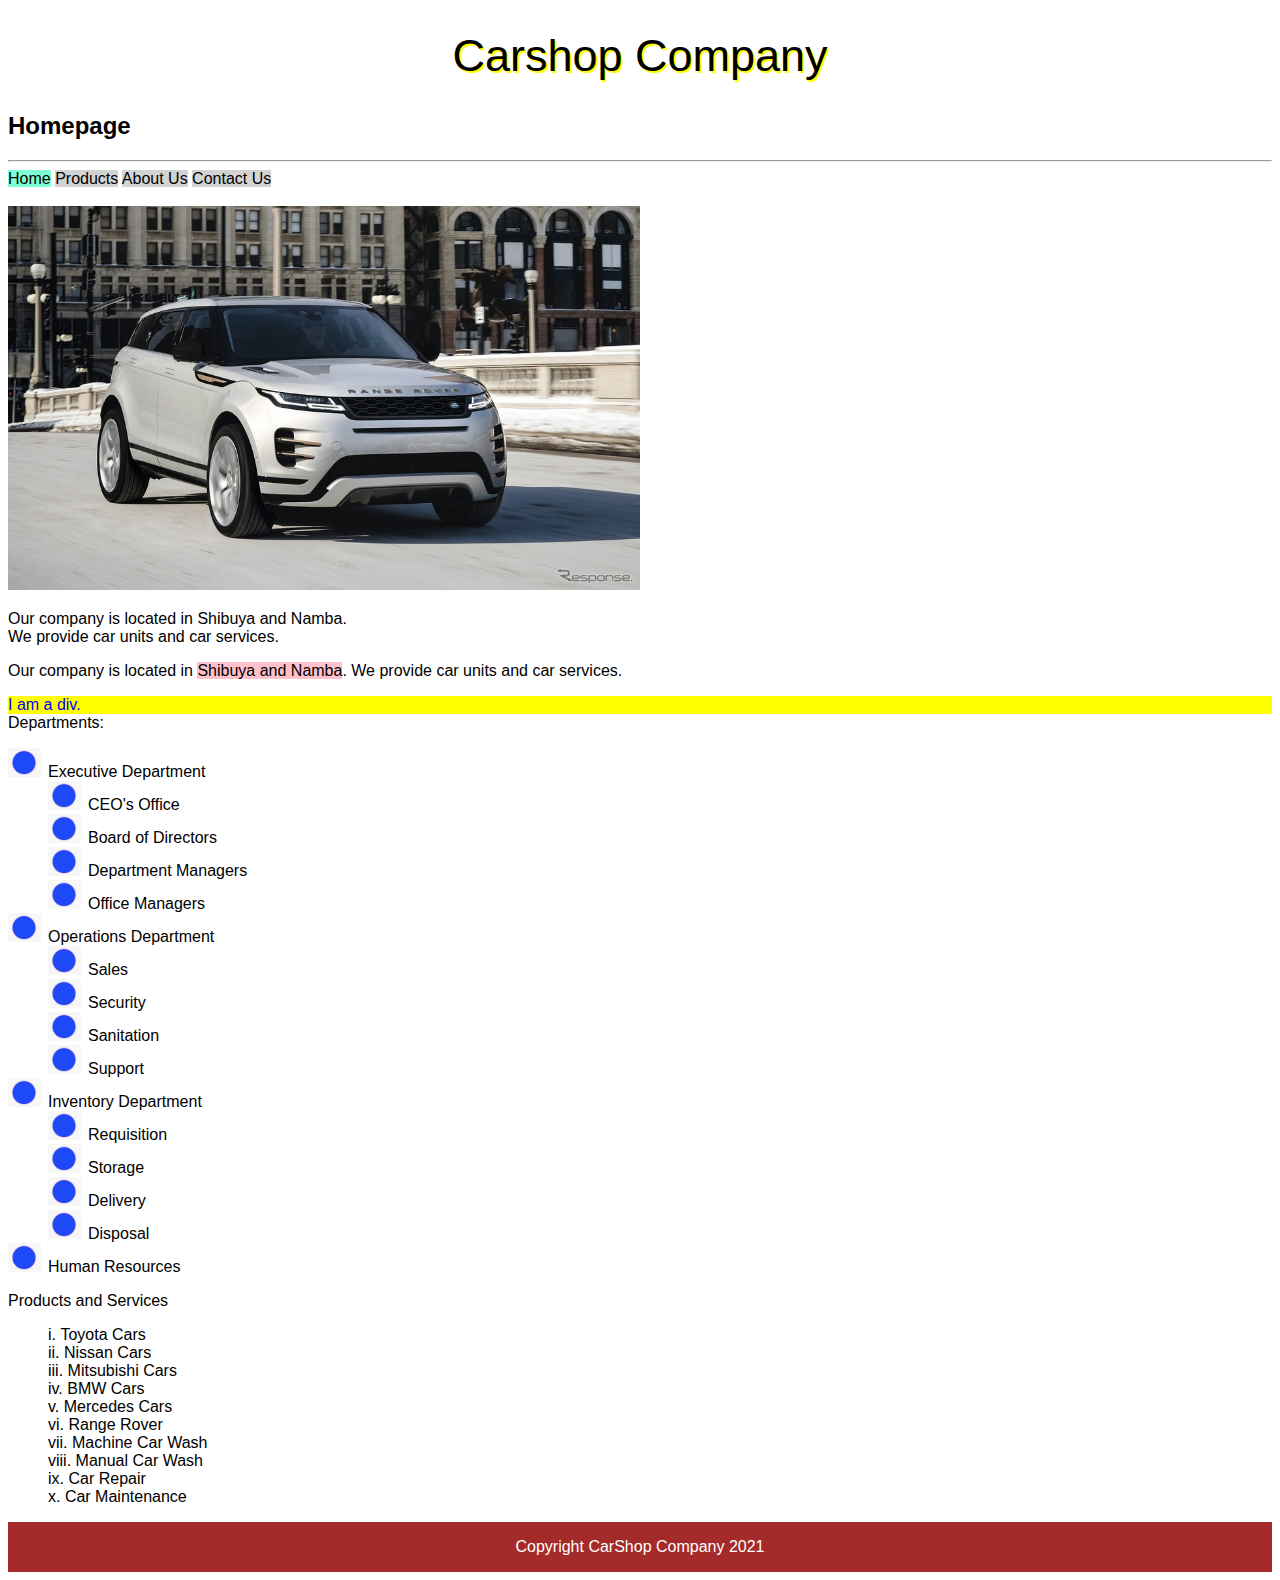
<file: index.html>
<!DOCTYPE html>
<html lang="en">

<head>
    <meta charset="UTF-8">
    <meta http-equiv="X-UA-Compatible" content="IE=edge">
    <meta name="viewport" content="width=device-width, initial-scale=1.0">
    <title>Homepage</title>
    <link rel="stylesheet" type="text/css" href="css/general.css">
    <!-- <style>
        a {
            background-color: aquamarine;
            color: #6e2c16;
        }
    </style> -->
</head>

<body>
    <div id="container">
        <header>
            <h1>Carshop Company</h1>
            <h2>Homepage</h2>
            <hr>
            <nav>
                <a class="nav_link" id="current_page" href="index.html">Home</a>
                <a class="nav_link" href="products.html">Products</a>
                <a class="nav_link" href="about_us.html">About Us</a>
                <a class="nav_link" href="contact_us.html">Contact Us</a>
            </nav>
        </header>
        <!-- <h1>Test</h1>
        &lt;
        &yen;
        &euro; 
        -->
        <br>
        <img src="images/range_rover_evoque.jpg" width="50%" alt="Photo of a silver Range Rover Evoque car in front of a cityscape.">
        <p>
            Our company is located in Shibuya and Namba. <br>We provide car units and car services.
        </p>
        <p>
            Our company is located in <span style= "background-color: pink;">Shibuya and Namba</span>. We provide car units and car services.
        </p>
        <div style= "background-color: yellow; color: blue;">
            I am a div.
        </div>
        <label>Departments:</label>
        <ul>
            <li>
                Executive Department
                <ol>
                    <li>CEO's Office</li>
                    <li>Board of Directors</li>
                    <li>Department Managers</li>
                    <li>Office Managers</li>
                </ol>
            </li>
            <li>
                Operations Department
                <ol>
                    <li>Sales</li>
                    <li>Security</li>
                    <li>Sanitation</li>
                    <li>Support</li>
                </ol>
            </li>
            <li>
                Inventory Department
                <ol>
                    <li>Requisition</li>
                    <li>Storage</li>
                    <li>Delivery</li>
                    <li>Disposal</li>
                </ol>
            </li>
            <li>Human Resources</li>
        </ul>
        <label>Products and Services</label>
        <ol id="products_list">
            <li>Toyota Cars</li>
            <li>Nissan Cars</li>
            <li>Mitsubishi Cars</li>
            <li>BMW Cars</li>
            <li>Mercedes Cars</li>
            <li>Range Rover</li>
            <li>Machine Car Wash</li>
            <li>Manual Car Wash</li>
            <li>Car Repair</li>
            <li>Car Maintenance</li>
        </ol>
        <footer>Copyright CarShop Company 2021</footer>        
    </div>
</body>

</html>
</file>
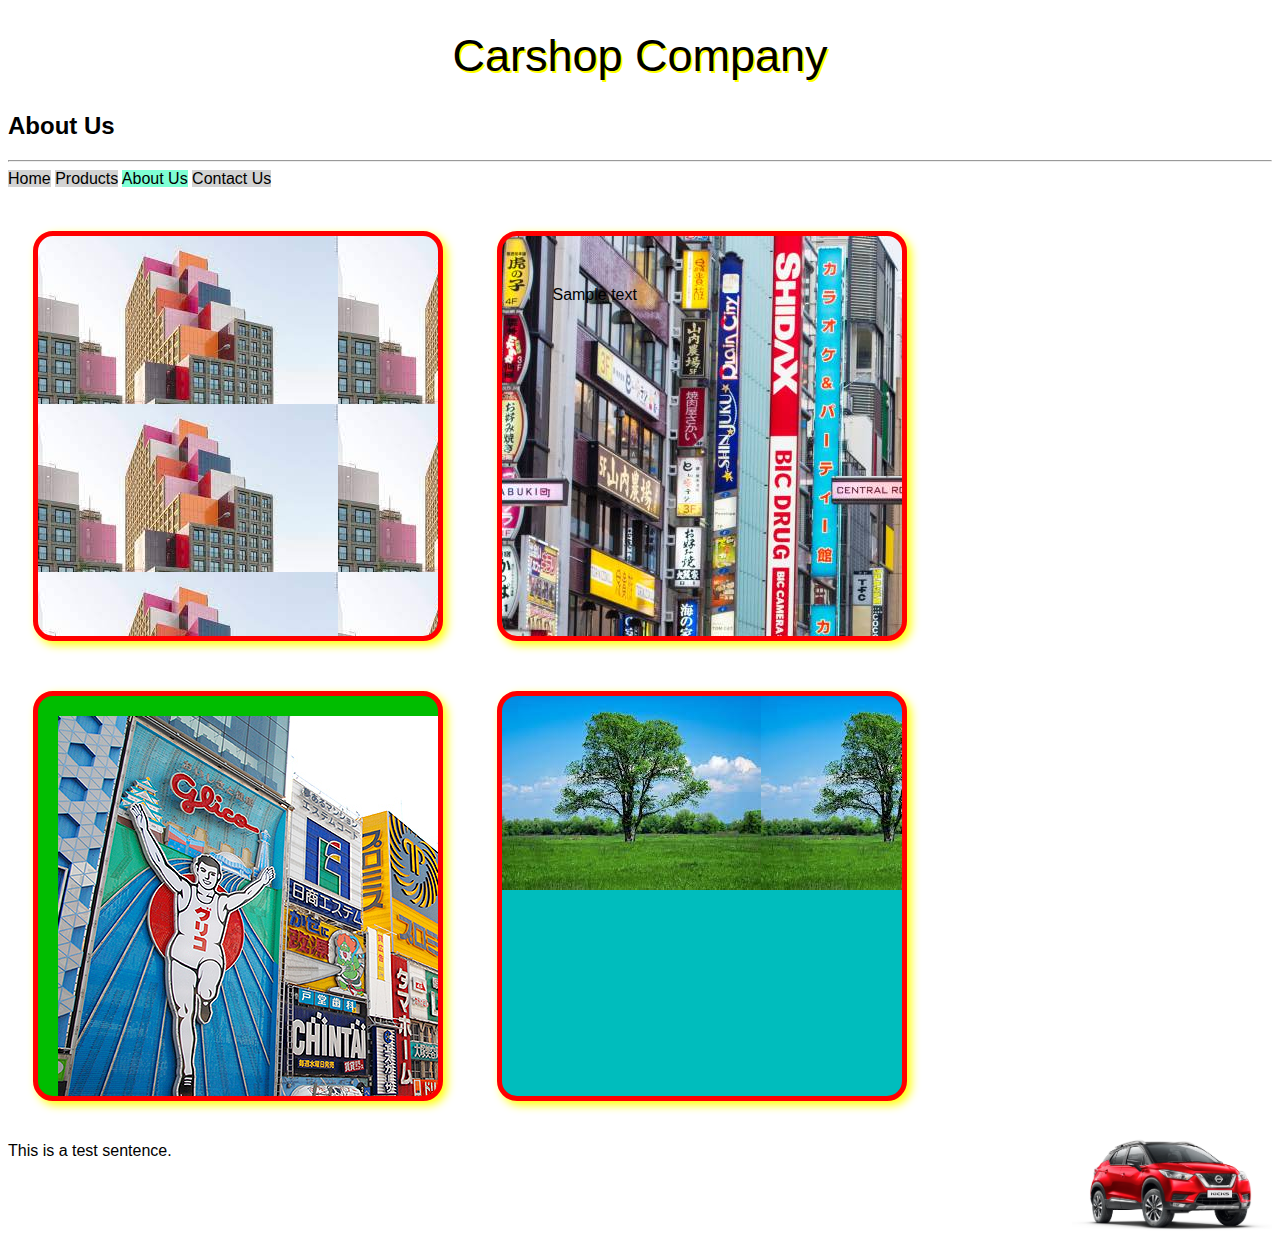
<file: about_us.html>
<!DOCTYPE html>
<html lang="en">
<head>
    <meta charset="UTF-8">
    <meta http-equiv="X-UA-Compatible" content="IE=edge">
    <meta name="viewport" content="width=device-width, initial-scale=1.0">
    <title>About Us</title>
    <link rel="stylesheet" type="text/css" href="css/general.css">
</head>
<body>
    <div id="container">
        <header>
            <h1>Carshop Company</h1>
            <h2>About Us</h2>
            <hr>
            <nav>
                <a class="nav_link" href="index.html">Home</a>
                <a class="nav_link" href="products.html">Products</a>
                <a class="nav_link" id="current_page" href="about_us.html">About Us</a>
                <a class="nav_link" href="contact_us.html">Contact Us</a>
            </nav>
        </header>
        <br>
        <!-- <div>
            I am a div.
            <span>I am a span.</span>
        </div>
        <span>I am another span.</span> -->
        <div class="about_us_photo" id="box1"></div>
        <div class="about_us_photo" id="box2">
            Sample text 
        </div>
        <div class="about_us_photo" id="box3"></div>
        <div class="about_us_photo" id="box4"></div>
        <br>
        <!-- <div class="about_us_photo" id="box5"></div> -->
        <img id="sample_pic" src="images/Nissan_Kicks.jpg" alt="pictre of a nissan car.">
        <p id="sample_p">
            This is a test sentence.
        </p>
    </div>
</body>
</html>
</file>
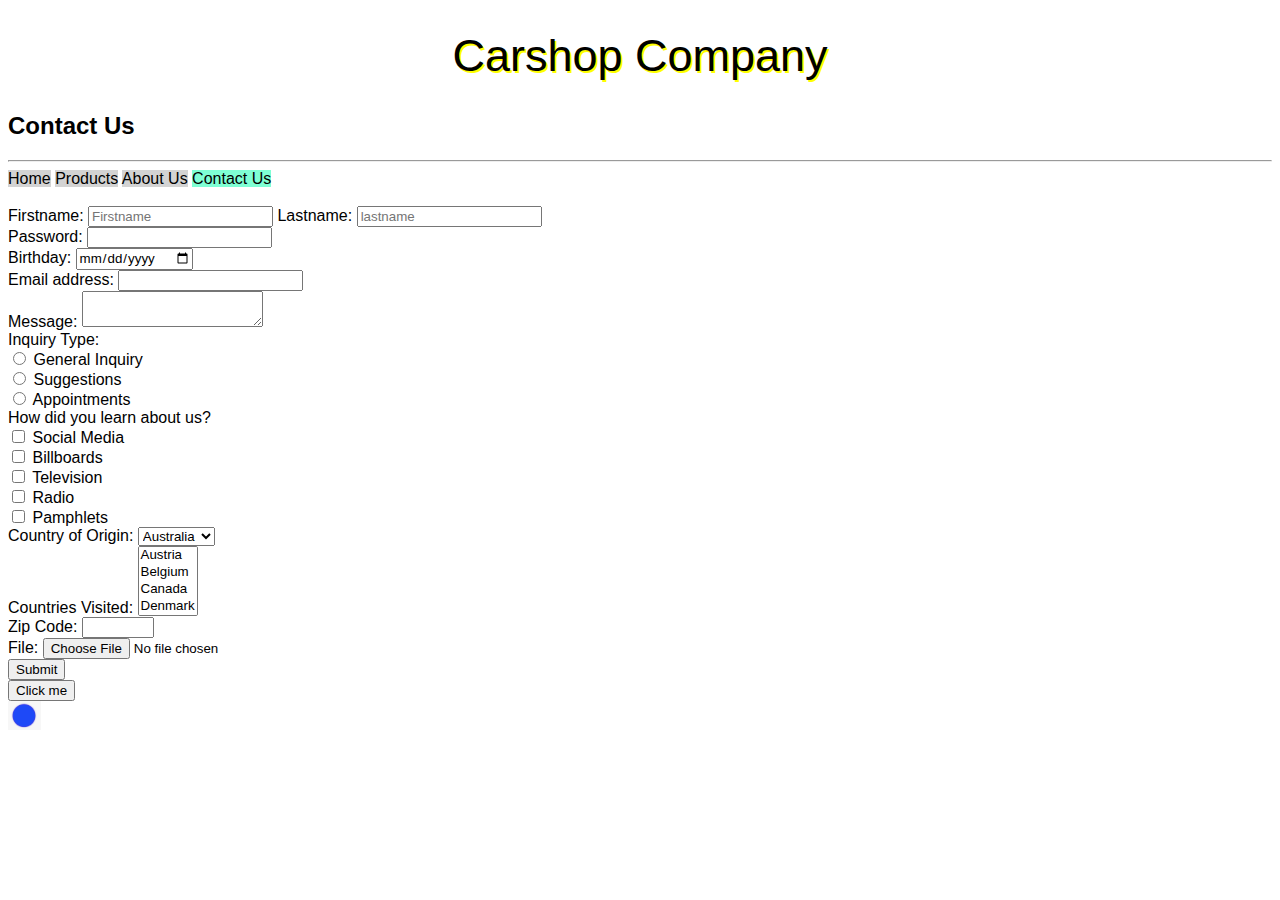
<file: contact_us.html>
<!DOCTYPE html>
<html lang="en">
<head>
    <meta charset="UTF-8">
    <meta http-equiv="X-UA-Compatible" content="IE=edge">
    <meta name="viewport" content="width=device-width, initial-scale=1.0">
    <link rel="stylesheet" type="text/css" href="css/general.css">
    <title>Contact Us</title>
</head>
<body>
    <div id="container">
        <header>
            <h1>Carshop Company</h1>
            <h2>Contact Us</h2>
            <hr>
            <nav>
                <a class="nav_link" href="index.html">Home</a>
                <a class="nav_link" href="products.html">Products</a>
                <a class="nav_link" href="about_us.html">About Us</a>
                <a class="nav_link" id="current_page" href="contact_us.html">Contact Us</a>
            </nav>
        </header>
        <!-- <a href="https://www.yahoo.co.jp/">Yahoo Japan</a> -->
        <br>
        <form>
            <label for="firstname">Firstname: </label>
            <input type="text" name="firstname" id="firstname" placeholder="Firstname">
            <label for="lastname">Lastname: </label>
            <input type="text" name="lastname" id="lastname" placeholder="lastname">
            <br>
            <label for="password">Password: </label>
            <input type="password" id="password" name="pword">
            <br>
            <label for="birthday">Birthday:</label>
            <input type="date" id="birthday" name ="birthday">
            <br>
            <label for="email">Email address:</label>
            <input type="email" id="email" name="email" required>
            <br>
            <label for="message">Message: </label>
            <textarea id="message" name="message"></textarea>
            <br>
            <label for="type_of_inquiry">Inquiry Type: </label>
            <br>
            <input type="radio" id="general_inquriy" name="type_of_inquiry" value="general_inquriy">
            <label for="general_inquriy">General Inquiry</label>
            <br>
            <input type="radio" id="suggestions" name="type_of_inquiry" value="suggestions">
            <label for="suggestions">Suggestions</label>
            <br>
            <input type="radio" id="appointments" name="type_of_inquiry" value="appointments">
            <label for="appointments">Appointments</label>
            <br>
            <label for="advertisement">How did you learn about us?</label>
            <br>
            <input type="checkbox" id="social_media" name="social_media" value="social_media">
            <label for="social_media">Social Media</label>
            <br>
            <input type="checkbox" id="billboards" name="billboards" value="billboards">
            <label for="billboards">Billboards</label>
            <br>
            <input type="checkbox" id="television" name="television" value="television">
            <label for="television">Television</label>
            <br>
            <input type="checkbox" id="radio" name="radio" value="radio">
            <label for="radio">Radio</label>
            <br>
            <input type="checkbox" id="pamphlets" name="pamphlets" value="pamphlets">
            <label for="pamphlets">Pamphlets</label>
            <br>
            <label for="country_of_origin">Country of Origin: </label>
            <select id="country_of_origin" name="country_of_origin">
                <option value="australia">Australia</option>
                <option value="brazil">Brazil</option>
                <option value="cyprus">Cyprus</option>
                <option value="djibouti">Djibouti</option>
                <option value="eritrea">Eritrea</option>
                <option value="france">France</option>
                <option value="germany">Germany</option>
                <option value="haiti">Haiti</option>
            </select>
            <br>
            <label for="countries_visited">Countries Visited: </label>
            <select id="countries_visited" multiple>
                <option value="austria">Austria</option>
                <option value="belgium">Belgium</option>
                <option value="canada">Canada</option>
                <option value="denmark">Denmark</option>
                <option value="egypt">Egypt</option>
                <option value="finland">Finland</option>
                <option value="ghana">Ghana</option>
                <option value="hungary">Hungary</option>     
            </select>
            <br>
            <label for="zip_code">Zip Code: </label>
            <input type="number" name="zip_code" id="zip_code" min="1000" max="9999">
            <br>
            <label for="file_upload">File:</label>
            <input type="file" id="file_upload" name="upload">
            <br>
            <button type="submit" value="Sbumit">Submit</button>
            <br>
            <input type="button" value="Click me">
            <br>
            <input type="image" src="images/blue_dot.png" alt="Picture of a blue dot button.">
            <br>
        </form>
    </div>
</body>
</html>
</file>
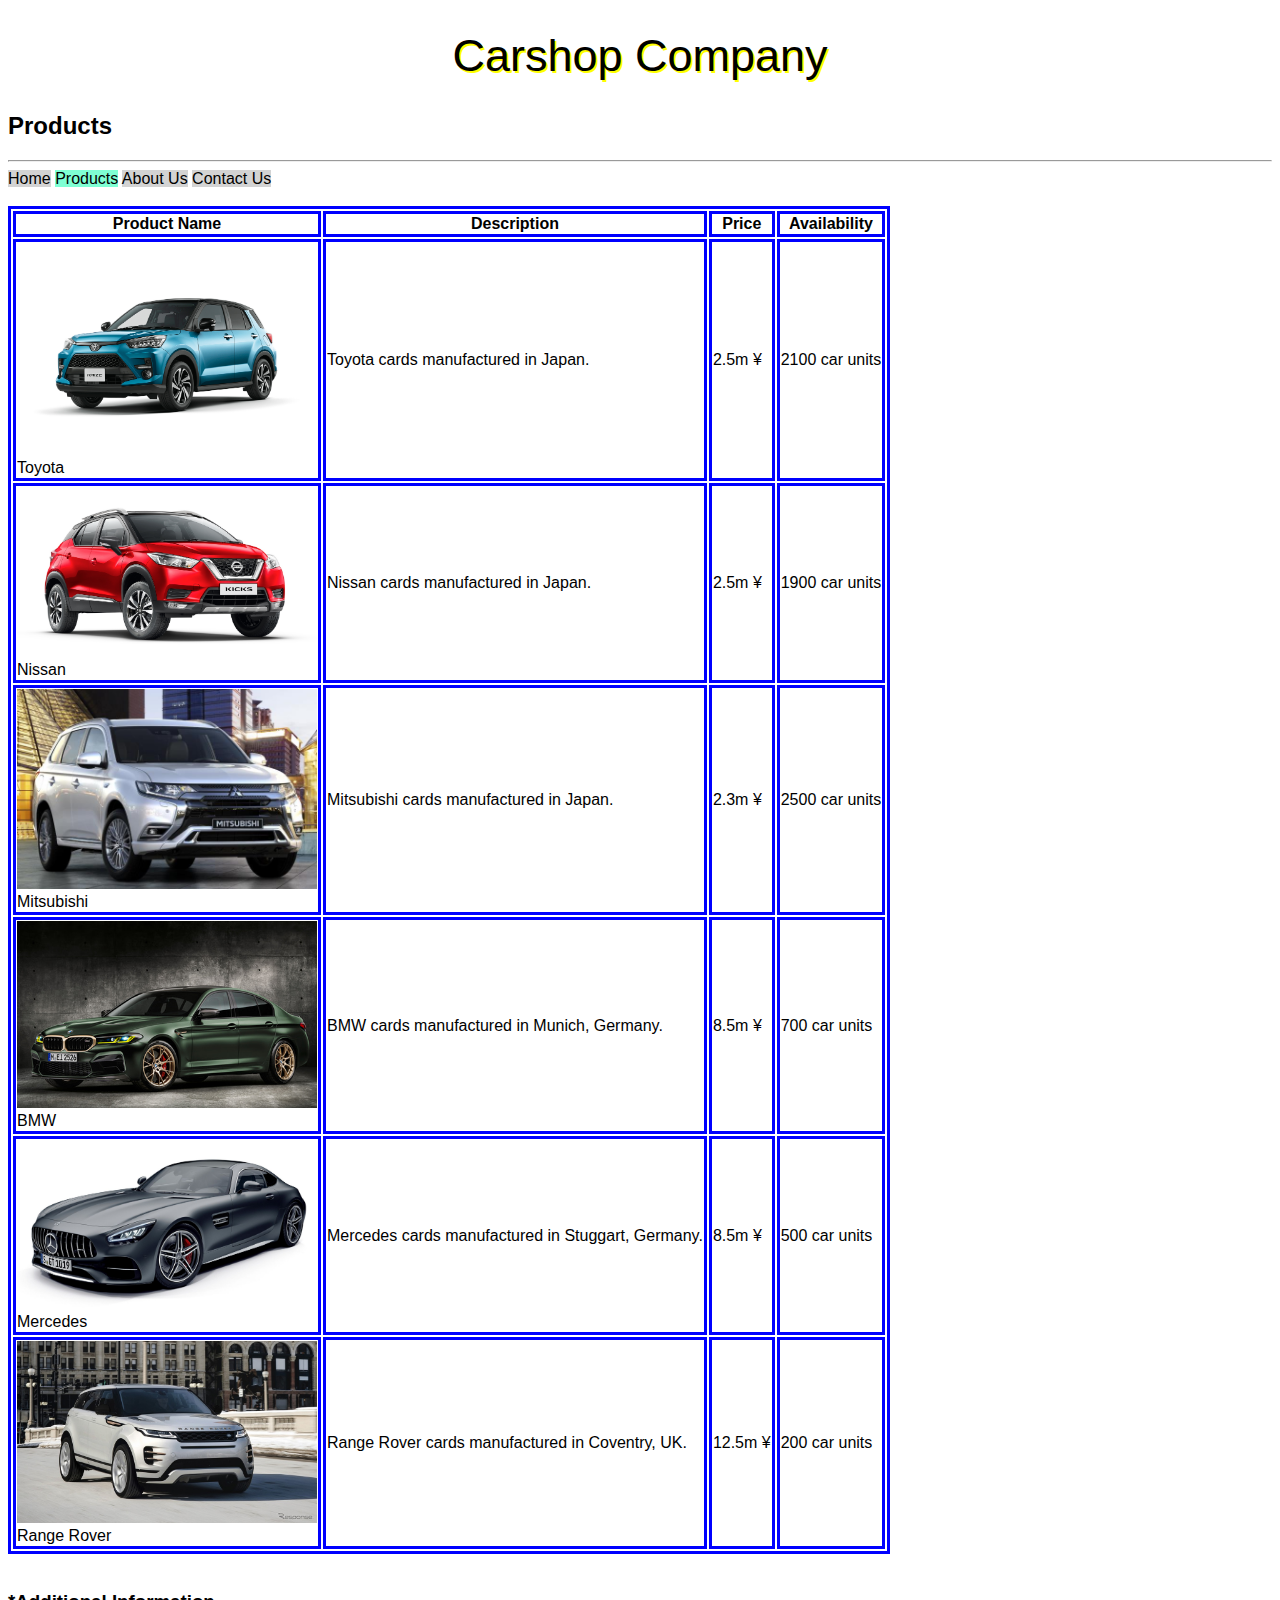
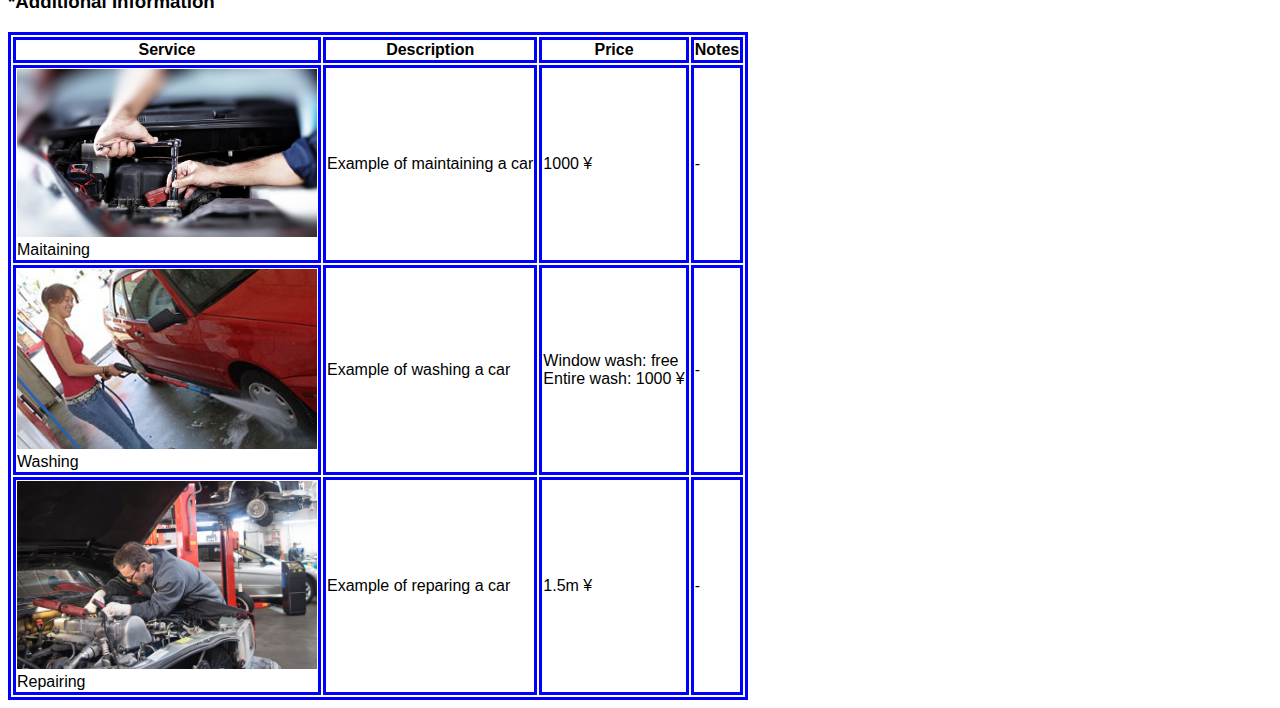
<file: products.html>
<!DOCTYPE html>
<html lang="en">
<head>
    <meta charset="UTF-8">
    <meta http-equiv="X-UA-Compatible" content="IE=edge">
    <meta name="viewport" content="width=device-width, initial-scale=1.0">
    <link rel="stylesheet" type="text/css" href="css/general.css">
    <title>Products</title>
</head>
<body>
    <div id="container">
        <header>
            <h1>Carshop Company</h1>
            <h2>Products</h2>
            <hr>
            <nav>
                <a class="nav_link" href="index.html">Home</a>
                <a class="nav_link" id="current_page" href="products.html">Products</a>
                <a class="nav_link" href="about_us.html">About Us</a>
                <a class="nav_link" href="contact_us.html">Contact Us</a>
            </nav>
        </header>
        <br>
        <table border="1">
            <tr>
                <th>Product Name</th>
                <th>Description</th>
                <th>Price</th>
                <th>Availability</th>
            </tr>
            <tr>
                <td>
                    <img src="images/Toyota_Raize.jpg" alt="Photo of a Toyota car." width="300px">
                    <br>
                    Toyota
                </td>
                <td>Toyota cards manufactured in Japan.</td>
                <td>2.5m &yen;</td>
                <td>2100 car units</td>
            </tr>
            <tr>
                <td>
                    <img src="images/Nissan_Kicks.jpg" alt="Photo of a Nissan car." width="300px">
                    <br>
                    Nissan
                </td>
                <td>Nissan cards manufactured in Japan.</td>
                <td>2.5m &yen;</td>
                <td>1900 car units</td>
            </tr>
            <tr>
                <td>
                    <img src="images/Mitsubishi_Motors.jpg" alt="Photo of a Mitsubishi car." width="300px">
                    <br>
                    Mitsubishi
                </td>
                <td>Mitsubishi cards manufactured in Japan.</td>
                <td>2.3m &yen;</td>
                <td>2500 car units</td>
            </tr>
            <tr>
                <td>
                    <img src="images/BMW_M5-CS.jpg" alt="Photo of a BMW car." width="300px">
                    <br>
                    BMW
                </td>
                <td>BMW cards manufactured in Munich, Germany.</td>
                <td>8.5m &yen;</td>
                <td>700 car units</td>
            </tr>
            <tr>
                <td>
                    <img src="images/Mercedes_AMG-GT.jpeg" alt="Photo of a Mercedes car." width="300px">
                    <br>
                    Mercedes
                </td>
                <td>Mercedes cards manufactured in Stuggart, Germany.</td>
                <td>8.5m &yen;</td>
                <td>500 car units</td>
            </tr>
            <tr>
                <td>
                    <img src="images/range_rover_evoque.jpg" alt="Photo of a Range Rover car." width="300px">
                    <br>
                    Range Rover
                </td>
                <td>Range Rover cards manufactured in Coventry, UK.</td>
                <td>12.5m &yen;</td>
                <td>200 car units</td>
            </tr>
        </table>
        <br>
        <h3>*Additional Information</h3>
        <table border="1">
            <tr>
                <th>Service</th>
                <th>Description</th>
                <th>Price</th>
                <th>Notes</th>
            </tr>
            <tr>
                <td>
                    <img src="images/Maintaining_Cars.jpg" alt="Photo of maintaining a car." width="300px">
                    <br>
                    Maitaining
                </td>
                <td>Example of maintaining a car</td>
                <td>1000 &yen;</td>
                <td>-</td>
            </tr>
            <tr>
                <td>
                    <img src="images/Washing_Cars.jpg" alt="Photo of washing a car." width="300px">
                    <br>
                    Washing
                </td>
                <td>Example of washing a car</td>
                <td>Window wash: free<br>Entire wash: 1000 &yen;</td>
                <td>-</td>
            </tr>
            <tr>
                <td>
                    <img src="images/Repairing_Cars.jpg" alt="Photo of reparing a car." width="300px">
                    <br>
                    Repairing
                </td>
                <td>Example of reparing a car</td>
                <td>1.5m &yen;</td>
                <td>-</td>
            </tr>
        </table>
    </div>
</body>
</html>
</file>
<file: css/general.css>
#current_page {
    background-color: aquamarine;
}

a {
    background-color: salmon;
    color: black;
    text-decoration: none;
}

.nav_link {
    background-color: lightgray;
}

.nav_link:hover, #current_page:hover {
    background-color: yellowgreen;
}

#firstname:active {
    background-color: yellow;
}

* {
    font-family: Arial, Helvetica, sans-serif;
}

div span {
    background-color: violet;
}

/* div {
    text-indent: 35px;
} */

/* I am a comment. */

h1 {
    font-size: 45px;
    font-weight: normal;
    /* font-style: italic; */
    text-transform: capitalize;
    /* text-decoration: line-through; */
    text-align: center;
    text-shadow: 2px 2px 0px yellow;
    letter-spacing: 0px;
    word-spacing: 0px;
}

#products_list li {
    list-style-type: lower-roman;
    list-style-position: inside;
}

ul > li {
    /* list-style-type: square; */
    list-style: url("../images/blue_dot.png") square outside;
}

.about_us_photo {
    height: 300px;
    width: 300px;
    background-color: rgb(0, 189, 189);
    margin: 25px;
    padding: 50px;
    border: 5px solid red;
    border-radius: 20px;
    /* box-sizing: content-box; */
    box-shadow: 4px 4px 10px yellow;
    display: inline-block;
    vertical-align: middle;
    /* position: relative; */
}

#box1 {
    background-image: url("../images/building.jpg");
    /* position: absolute;*/
    /* top: 200px;
    left: 200px;
    z-index: -2; */
}

#box2 {
    background-image: url("../images/shinjuku.jpg");
    /* overflow: scroll; */
}

#box3 {
    background-image: url("../images/osaka.jpg");
    background-repeat: no-repeat;
    /* background-position: -100px -50px; */
    /* background-attachment: local; */
    /* background-size: center center; */
    background: rgb(0, 189, 0) url("../images/osaka.jpg") no-repeat 20px 20px;
}

#box4 {
    background-image: url("../images/tree.jpg");
    background-repeat: repeat-x;
}

#box5 {
    background-image: url("../images/CarshopCEO.jpg");
}

#container {
    width: 100%;
    margin: auto;
}

table {
    /* empty-cells: hide; */
    /* border-spacing: 7px; */
    /* border-collapse: separate; */
}

td, th, table {
    border: 3px solid blue;
}

#sample_pic {
    width: 200px;
    float: right;
}

#sample_p {
    clear: none;
}

footer {
    text-align: center;
    padding: 16px 0px;
    color: white;
    background-color: brown;
}
</file>
